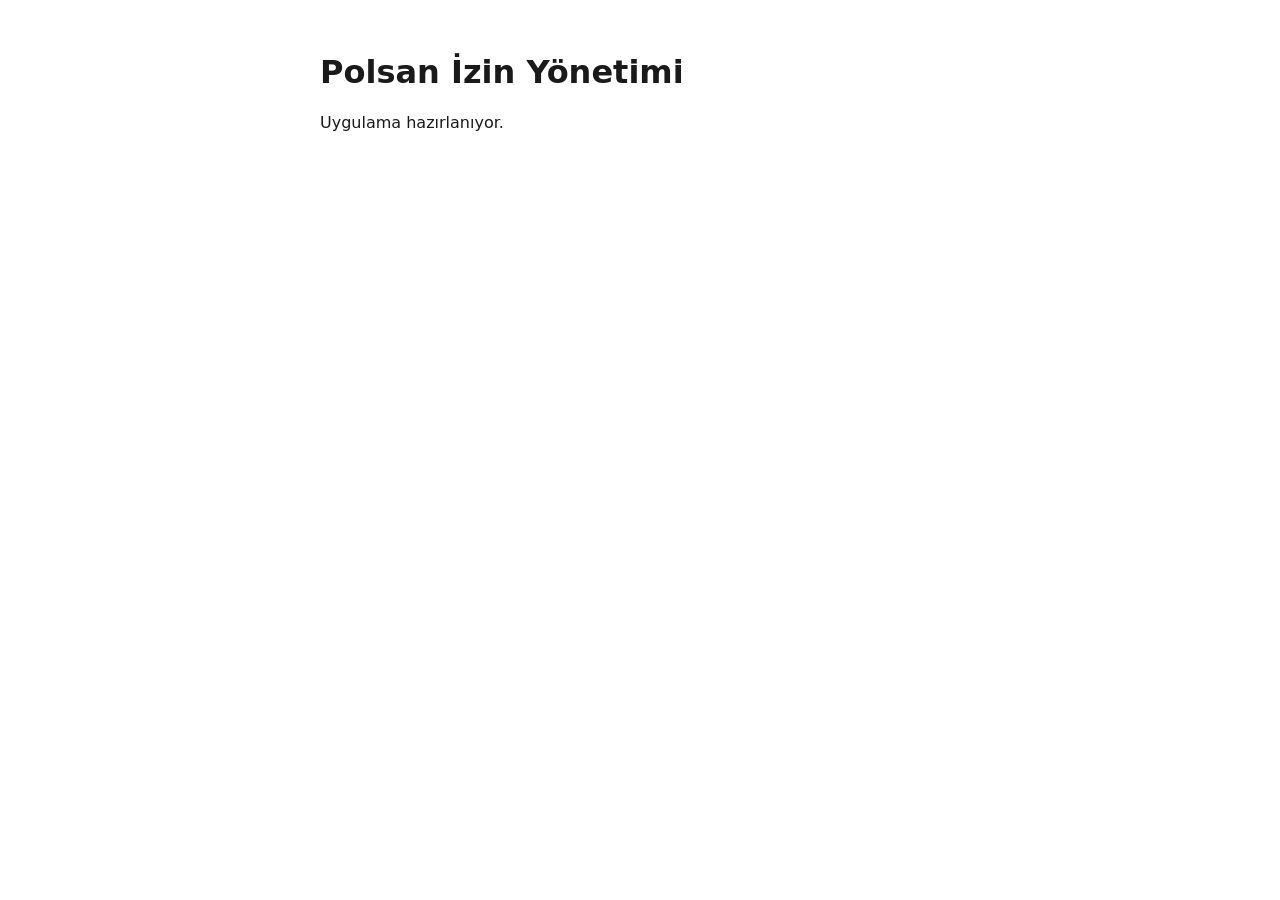
<file: static/index.html>
<!doctype html>
<html lang="tr">
<head>
  <meta charset="utf-8">
  <meta name="viewport" content="width=device-width, initial-scale=1">
  <title>Polsan İzin Yönetimi</title>
  <link rel="stylesheet" href="/static/css/main.css">
</head>
<body>
  <main>
    <h1>Polsan İzin Yönetimi</h1>
    <p>Uygulama hazırlanıyor.</p>
  </main>
</body>
</html>
</file>
<file: static/css/main.css>
/* Text #1a1a1a on #ffffff: contrast 17.4:1 (WCAG AA needs 4.5:1). */
:root {
  --text: #1a1a1a;
  --background: #ffffff;
}

body {
  margin: 0;
  font-family: system-ui, -apple-system, "Segoe UI", sans-serif;
  color: var(--text);
  background: var(--background);
}

main {
  max-width: 40rem;
  margin: 0 auto;
  padding: 2rem 1rem;
}
</file>
